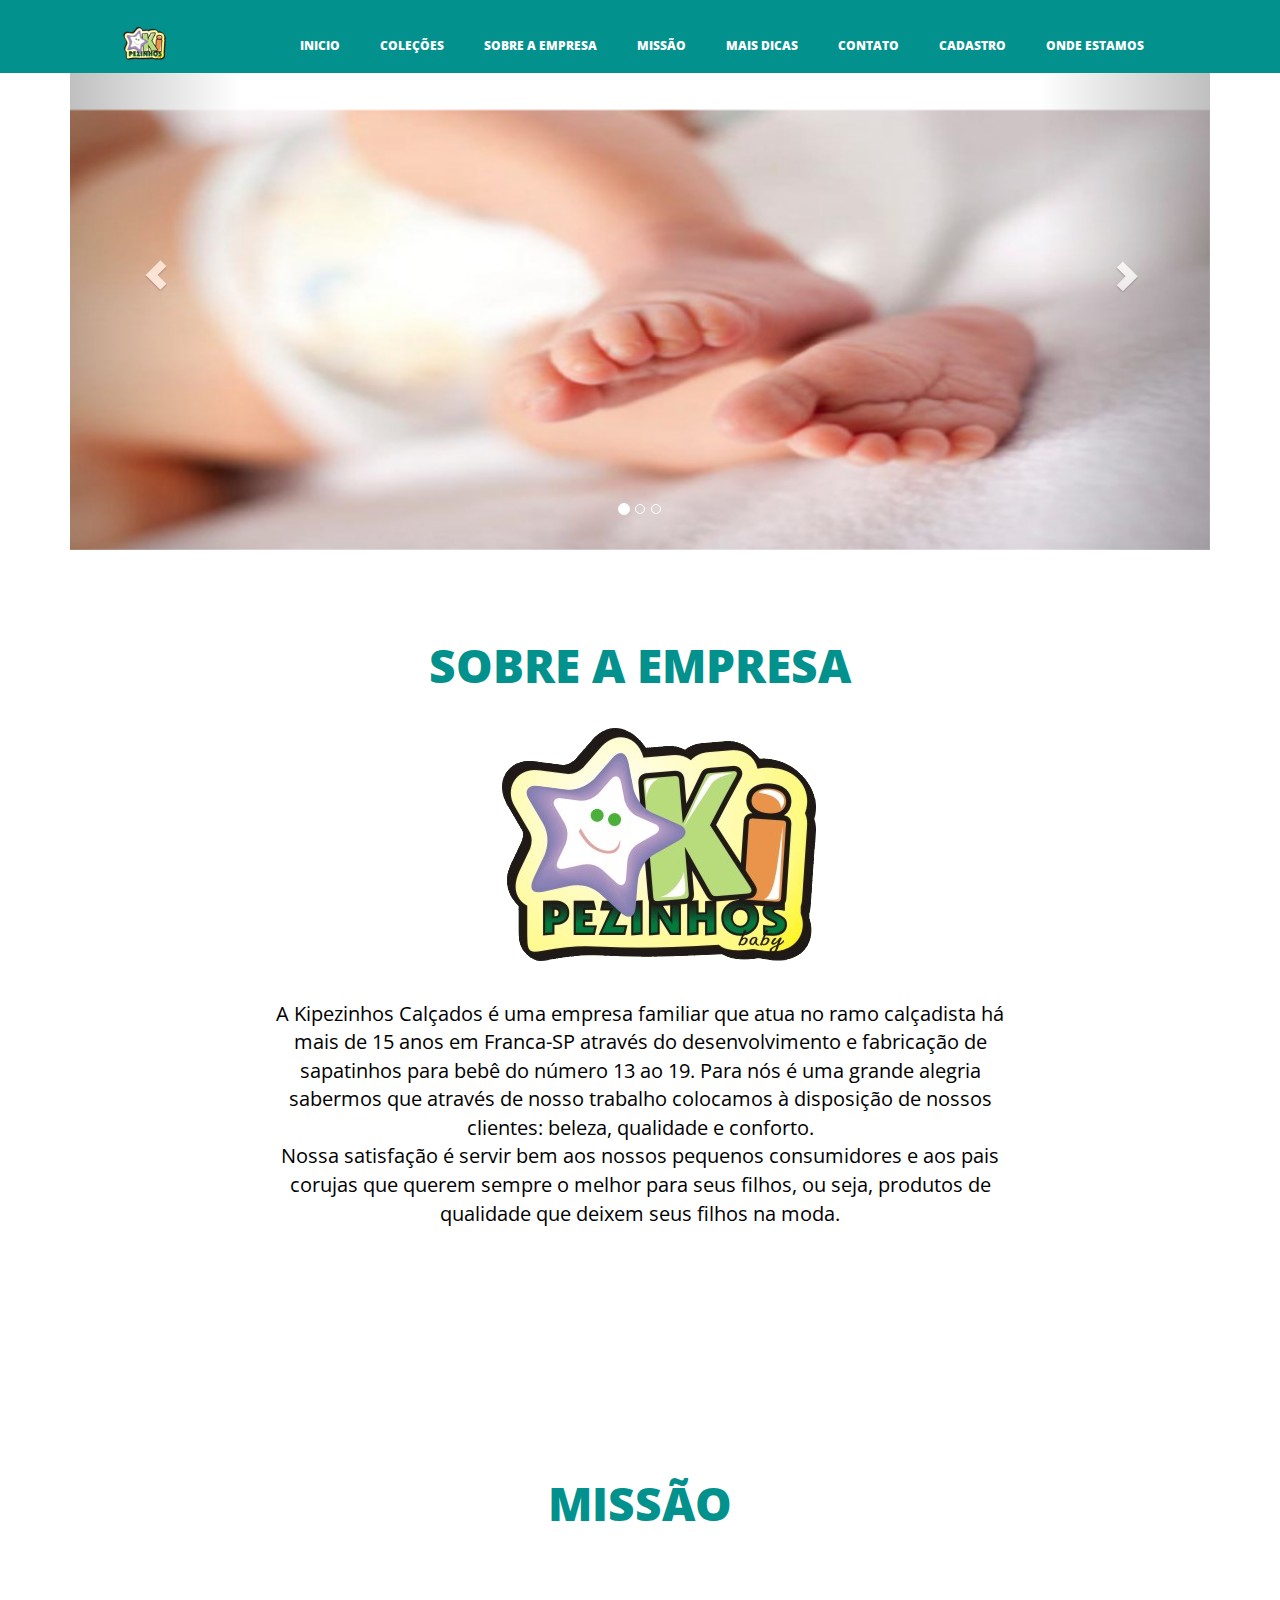
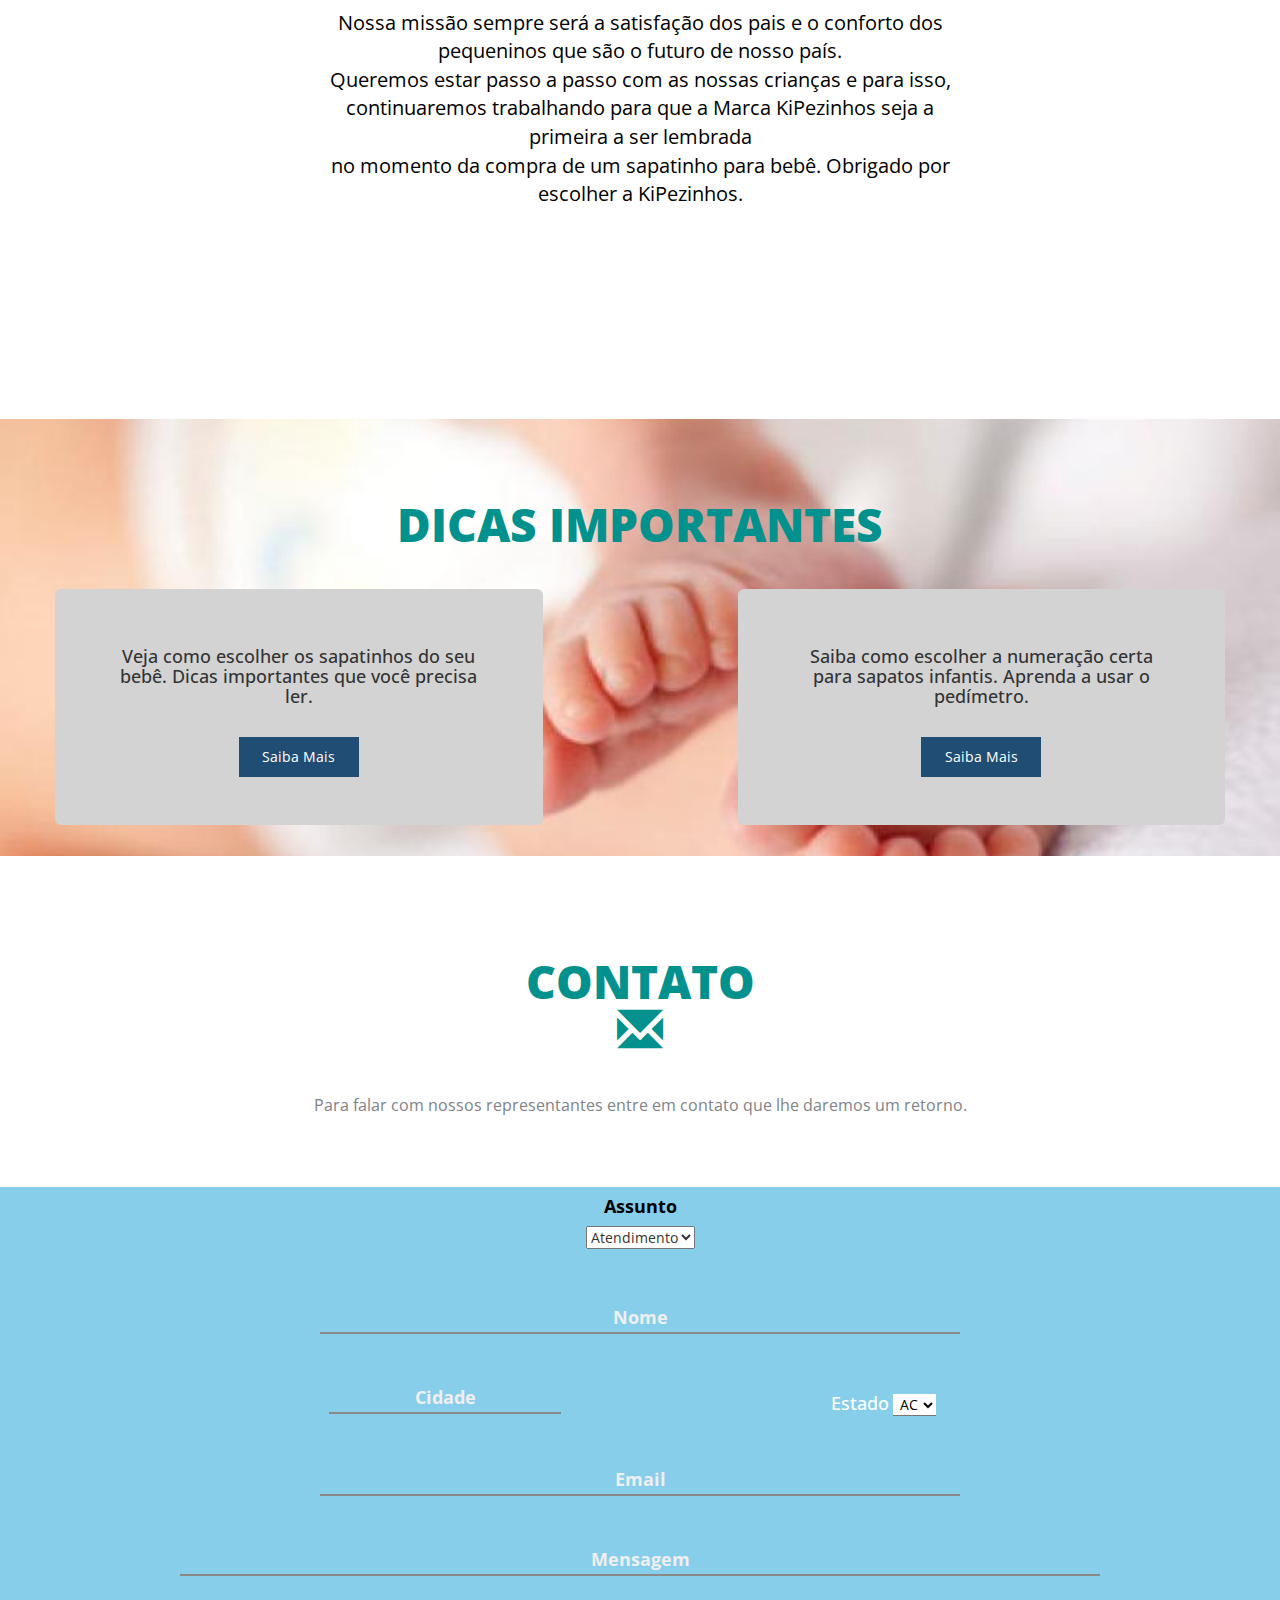
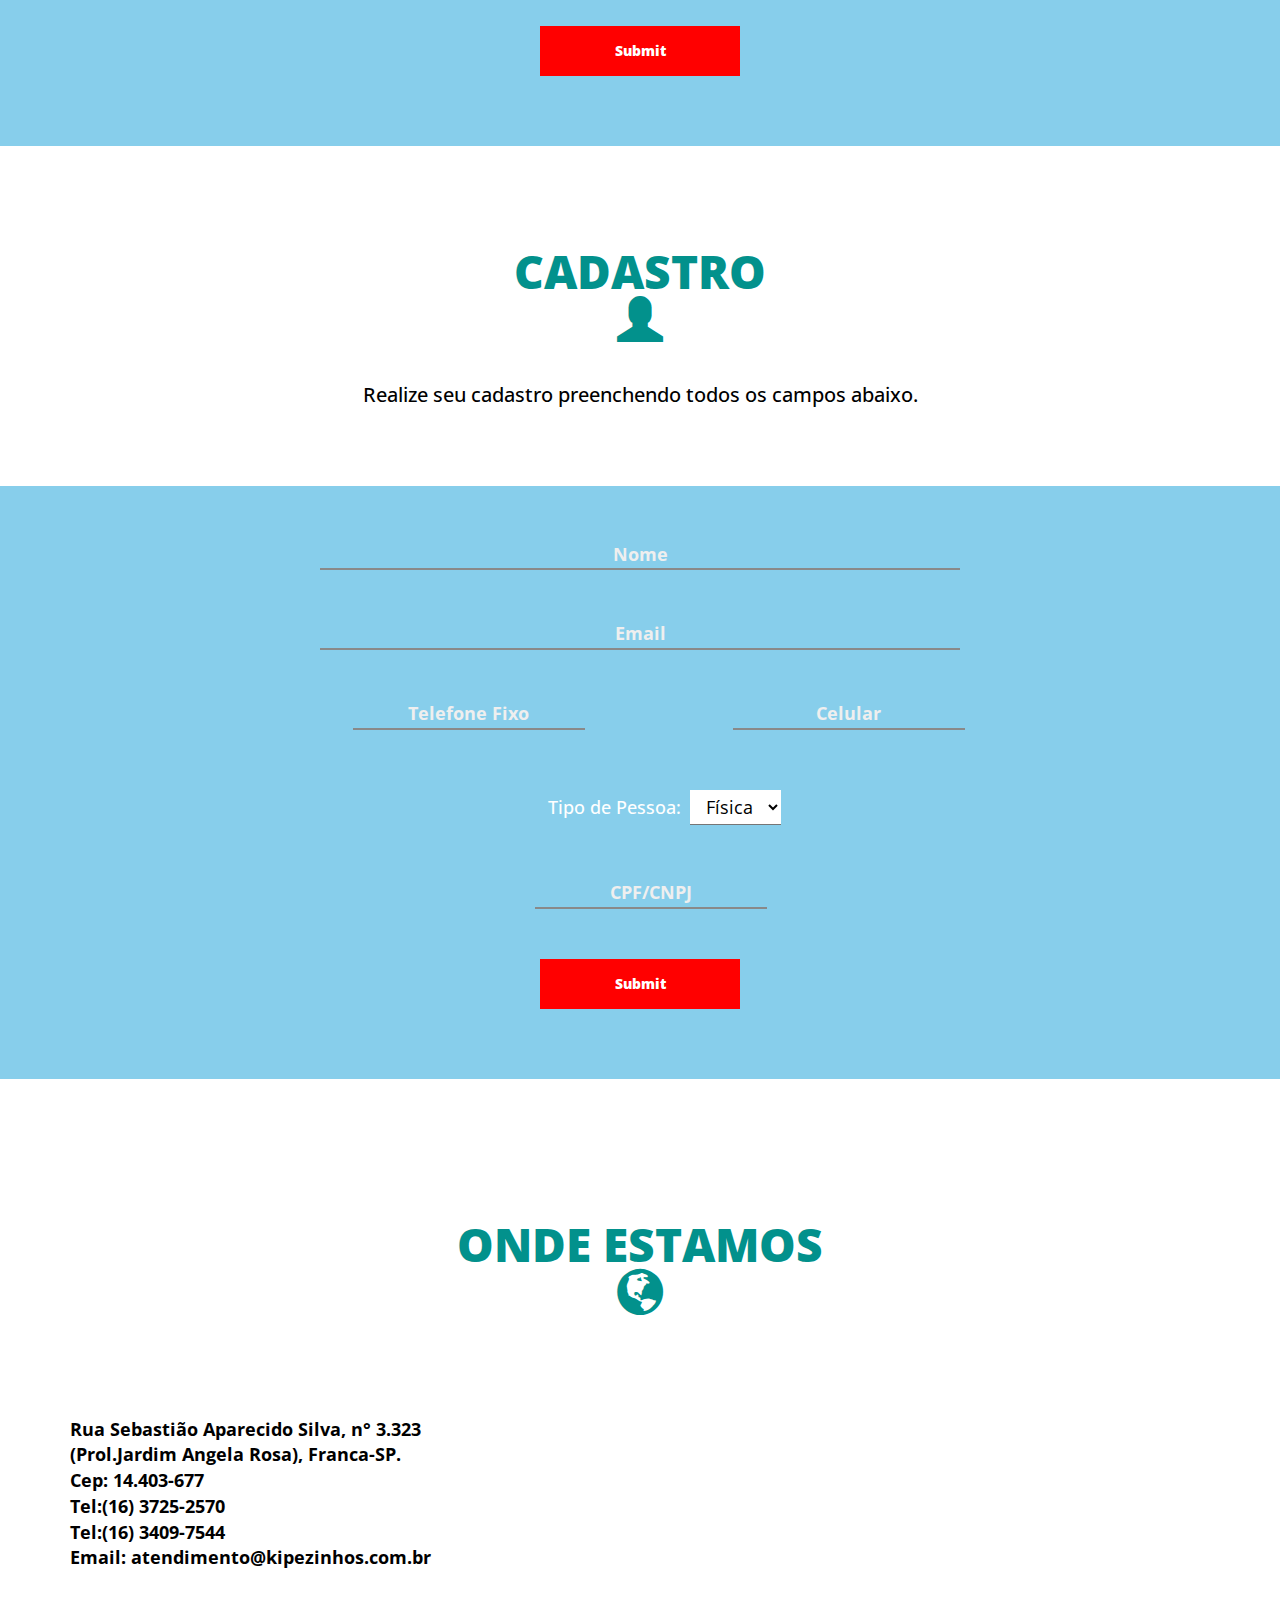
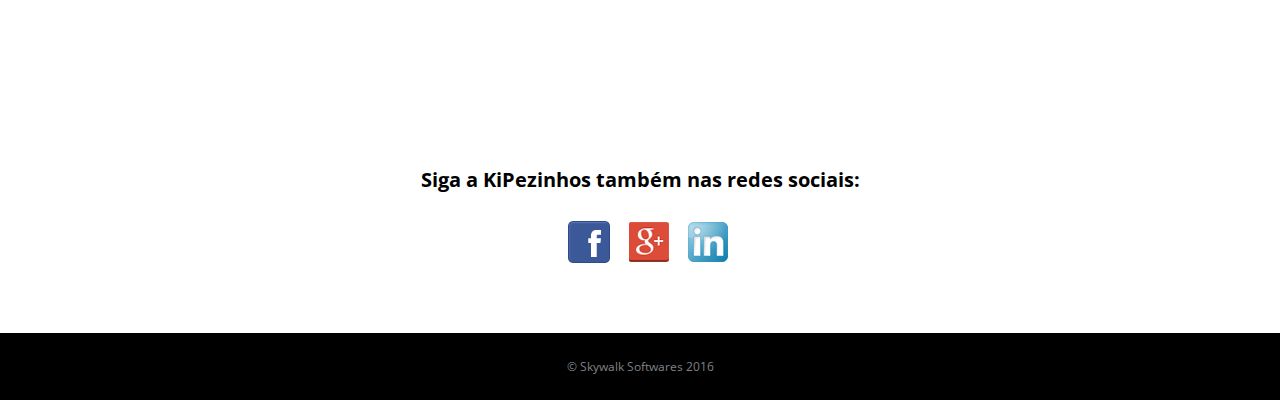
<file: Kipezinhos-master/index.html>
<!DOCTYPE html>
<html lang="pt-BR" xmlns="http://www.w3.org/1999/html">
<head>
	<meta charset="UTF-8">
	<meta name="viewport" content="width=device-width, initial-scale=1.0">
	<meta name="description" content="Página Web da KiPezinhos Calçados">
	<meta http-equiv="X-UA-Compatible" content="IE=edge">
	<meta name="author" content="Skywalk Softwares">
	<title>KiPézinhos Calçados</title>

	<link rel="stylesheet" href="css/font-awesome.min.css">
	<link rel="stylesheet" href="css/bootstrap.min.css">
	<link rel="stylesheet" href="css/style.css">
	<link rel="shortcut icon"  type="" href="icons/kipezinhos-favicon.png">
	<link href='http://fonts.googleapis.com/css?family=Open+Sans:600italic,400,800,700,300' rel='stylesheet' type='text/css'>
	<script language="JavaScript" src="js/mask_validate.js"></script>
		<!--[if lt IE 9]>
          <script src="js/html5shiv.js"></script>
          <script src="js/respond.min.js"></script>
        <![endif]-->
</head>
<body>
	<!-- ====================================================
	header section -->
	<header class="top-header">
		<div class="container">
			<div class="row header-row">
				<div class="col-md-12">
					<nav class="navbar navbar-default ">
						<a href="index.html"></a>
					  	<div class="container-fluid">
					    <!-- Brand and toggle get grouped for better mobile display -->
						    <div class="navbar-header">
						      <button type="button" class="navbar-toggle collapsed" data-toggle="collapse" data-target="#bs-example-navbar-collapse-1">
						        <span class="sr-only">Toggle navigation</span>
						        <span class="icon-bar"></span>
						        <span class="icon-bar"></span>
						        <span class="icon-bar"></span>
						      </button>
						    </div>
						    <!-- Collect the nav links, forms, and other content for toggling -->
						    <div class="collapse navbar-collapse" id="bs-example-navbar-collapse-1">
								<ul class="nav navbar-nav navbar-left" id="logo-nav">
									<li><a href="#sec1"><img id="logo" src="img/kipezinhos-logo-transparente(70x46).png"/></a></li>
								</ul>
						      <ul class="nav navbar-nav navbar-right">
								  <li><a href="#sec1">Inicio</a></li>
								  <li><a href="colecoes.html">Coleções</a></li>
								  <li><a href="#sec2">Sobre a Empresa</a></li>
								  <li><a href="#sec3">Missão</a></li>
								  <li><a href="#sec4">Mais Dicas</a></li>
								  <li><a href="#sec5">Contato</a></li>
								  <li><a href="#sec6">Cadastro</a></li>
								  <li><a href="#sec7">Onde Estamos</a></li>
								  <!--<li><a href="#sec8">Onde Comprar</a></li>-->

						      </ul>
						    </div><!-- /.navbar-collapse -->
					  	</div><!-- /.container-fluid -->
					</nav><!-- /.navbar navbar-default-->
				</div><!-- /.col-md-12 -->
			</div><!-- /.row header-row -->
		</div><!-- /.container --> 
	</header><!-- /.top-header -->

	<!-- carousel area starts here -->
	<section class="carousel" id="sec1">
		<div class="container" id="carrossel">
			<div id="myCarousel" class="carousel slide" data-ride="carousel">
				<!-- Indicators -->
				<ol class="carousel-indicators">
					<li data-target="#myCarousel" data-slide-to="0" class="active"></li>
					<li data-target="#myCarousel" data-slide-to="1"></li>
					<li data-target="#myCarousel" data-slide-to="2"></li>

				</ol>

				<!-- Wrapper for slides -->
				<div class="carousel-inner" role="listbox">
					<div class="item active">
						<img src="img/pes_bebe(460x365).jpg" alt="Pes_bebe" width="460" height="345" alt="Imagem pés de bebê">
						<div class="carousel-caption">

						</div>

					</div>

					<div class="item">
						<img src="img/bebe_1(460x365).jpg" alt="Bebe_1" width="460" height="345" alt="">

					</div>

					<div class="item">
						<img src="img/bebe_2(460x365).jpg" alt="Bebe_2" width="460" height="345" alt="">
						<div class="carousel-caption">

						</div>
					</div>
				</div>

				<!-- Left and right controls -->
				<a class="left carousel-control" href="#myCarousel" role="button" data-slide="prev">
					<span class="glyphicon glyphicon-chevron-left" aria-hidden="true"></span>
					<span class="sr-only">Previous</span>
				</a>
				<a class="right carousel-control" href="#myCarousel" role="button" data-slide="next">
					<span class="glyphicon glyphicon-chevron-right" aria-hidden="true"></span>
					<span class="sr-only">Next</span>
				</a>
			</div>
		</div>
	</section>

	<!-- about section -->
	<section class="about text-center" id="sec2">
		<div class="container">
			<div class="row">
				<div class="col-md-8 col-md-offset-2 about-heading">
					<h2>
						Sobre a Empresa
					</h2>
					<img src="img/kipezinhos-logo-transparente.png" alt="Imagem da Empresa KiPezinhos">
					
					<p>A Kipezinhos Calçados é uma empresa familiar que atua no ramo calçadista há mais de 15 anos em
						Franca-SP através do desenvolvimento e fabricação de sapatinhos para bebê do número 13 ao 19. 
						Para nós é uma grande alegria sabermos que através de nosso trabalho colocamos à disposição de nossos clientes: 
						beleza, qualidade e conforto.
                        </br>Nossa satisfação é servir bem aos nossos pequenos consumidores e aos pais corujas
						que querem sempre o melhor para seus filhos, ou seja, produtos de 
						qualidade que deixem seus filhos na moda.
					</p>
				</div>
			</div>
		</div>
	</section><!-- .about text-center-->
	<!-- end of about section #sec2 -->

    <section class="about text-center" id="sec3">
        <div class="container">
            <div class="row ">
                <div class="col-md-8 col-md-offset-2 about-heading">
                    <h2>MISSÃO</h2>
                    <p class="about-inside">Nossa missão sempre será a satisfação dos pais e o conforto dos pequeninos que são o futuro de nosso país.<br>
                        Queremos estar passo a passo com as nossas crianças e para isso,<br>
                        continuaremos trabalhando para que a Marca KiPezinhos seja a primeira a ser lembrada<br>
                        no momento da compra de um sapatinho para bebê. Obrigado por escolher a KiPezinhos.<br>
                    </p>
                </div>
            </div>
        </div>
    </section><!-- end of about section sec3-->


<!--section article starts here-->
	<section class="service text-left" id="sec4">
		<article>
			<div class="container">
				<h2>Dicas Importantes</h2>
				<div class="row" id="jumbotron">
					<div class="jumbotron col-xs-12 col-sm-5">
						<h4>Veja como escolher os sapatinhos do seu bebê. Dicas importantes que você precisa ler.</h4>
						<br>
						<a href="#container-artigo"><button class="btn-info btn-md" id="botao-sapatinho">Saiba Mais</button></a>
					</div>
					<div class="jumbotron col-xs-12 col-sm-5 col-sm-offset-2">
						<h4>Saiba como escolher a numeração certa para sapatos infantis. Aprenda a usar o pedímetro.</h4>
						<br>
						<a href="#container-artigo"><button class="btn-info btn-md" id="botao-numeracao">Saiba Mais</button></a>
					</div>
				</div>
			</div>
			<div class="container" id="container-artigo">
				<div class="row col-xs-12">
					<article class="col-xs-12 col-sm-12 col-md-6">
						<iframe scrolling="no" class="embed-responsive-item embed-responsive-16by9" id="frame-sap"
								src="artigo-sapatinho.html#art-sapatinhos">
						</iframe>
					</article>
					<article class="col-xs-12 col-sm-12 col-md-5 col-md-offset-1">
						<iframe scrolling="no" class="embed-responsive-item embed-responsive-16by9text-center" id="frame-num"
								src="artigo-numeracao.html#art-numeracao">
						</iframe>
					</article>
				</div>

			</div>
		</article>
	</section>

    <!-- article section ends -->


	<section class="contact text-center" id="sec5">
		<div class="container">
			<div class="row">
				<article class="contact-heading">
					<h2>CONTATO<br><span class="glyphicon glyphicon-envelope"></span>   </h2>
					
					<p>Para falar com nossos representantes entre em contato que lhe daremos um retorno.</p>
				</article>
			</div>
		</div>
	</section>

	<section class="contact-form">
		<div class="container">
			<div class="row">
				<div class="form">
						<form action="contact.php" method="post">
							<div class="sbtn col-md-12 text-center">
								
								<div class="sbtn col-md-12 text-center-left">
									<h4 class="assunto">Assunto</h4>
								</div>
								
								<select>
								  <option value="atendimento">Atendimento</option>
								  <option value="comercial">Comercial</option>
								  <option value="Financeiro">Financeiro</option>
								  <option value="sac">SAC</option>
								</select>
							</div>
							
							<div class="sbtn col-md-12 text-center">
								<input class="name form-input" type="text" placeholder="Nome">
							</div>
							<div class="sbtn col-md-6 col-md-offset-1 text-center">
								<input class="cidade form-input" type="text" placeholder="Cidade">	
							</div>
							<div class="sbtn col-md-3  text-center">
									<h4 class="estado">Estado</h4>
								<select class="estado">
									<option value="Acre">AC</option>
									<option value="Alagoas">AL</option>
									<option value="Amapá">AP</option>
									<option value="Amazonas">AM</option>
									<option value="Bahia">BA</option>
									<option value="Ceará">CE</option>
									<option value="Distrito Federal">DF</option>
									<option value="Espírito Santo">ES</option>
									<option value="Goiás">GO</option>
									<option value="Maranhão">MA</option>
									<option value="Mato Grosso">MT</option>
									<option value="Mato Grosso do Sul">MS</option>
									<option value="Minas Gerais">MG</option>
									<option value="Pará">PA</option>
									<option value="Paraíba">PB</option>
									<option value="Paraná">PR</option>
									<option value="Pernambuco">PE</option>
									<option value="Piauí">PI</option>
									<option value="Rio de Janeiro">RJ</option>
									<option value="Rio Grande do Norte">RN</option>
									<option value="Rio Grande do Sul">RS</option>
									<option value="Rondônia">RO</option>
									<option value="Roraima">RR</option>
									<option value="Santa Catarina">SC</option>
									<option value="São Paulo">SP</option>
									<option value="Sergipe">SE</option>
									<option value="Tocantins">TO</option>

								</select>
								<!--<input class="estado form-input" type="text" placeholder="Estado"-->

							</div>
							<div class="sbtn col-md-12 text-center">
								<input class="email form-input" type="email" placeholder="Email"
									   input pattern="[a-z0-9._%+-]+@[a-z0-9.-]+\.[a-z]{2,3}$" required value=""
								>
							</div>
							<div class="sbtn col-md-12 text-center">
								<input class="message form-input" type="text" placeholder="Mensagem">
							</div>
							<div class="sbtn col-md-12 text-center">
								<input  class="submit-btn" type="Submit">
							</div>
						</form>
				</div>
			</div>
		</div>
	</section>
	<!-- end of contact section -->


	<!--register section starts here-->

	<section class="register text-center" id="sec6">
		<div class="container">
			<div class="row">
				<div class="col-sm-12 col-md-12 col-xs-12">
					<header class="panel-title">
						<h2>CADASTRO<br><span class="glyphicon glyphicon-user" aria-hidden="true"></span></h2>
						<h3>Realize seu cadastro preenchendo todos os campos abaixo.</h3>
					</header>
				</div>
			</div>
		</div>
	</section>

	<section class="contact-form">
		<div class="container">
			<div class="row">
				<div class="form">
					<form action="register.php" method="post">

						<div class="sbtn col-md-12 text-center">
							<input class="name form-input" type="text" placeholder="Nome">
						</div>
						<div class="sbtn col-md-12  text-center">
							<input class="email form-input" type="email" placeholder="Email"
								   input pattern="[a-z0-9._%+-]+@[a-z0-9.-]+\.[a-z]{2,3}$" required value=""
							>
						</div>

						<div class="row col-xs-10 col-sm-12 col-md-12 col-lg-12 col-lg-pull-1">
							<div class="sbtn col-xs-5 col-xs-offset-1 col-sm-5 col-sm-offset-1 col-md-3 col-lg-2 col-lg-offset-4 text-center">
								<input class="fixo form-input" type="tel" id="txtFixo" placeholder="Telefone Fixo">
							</div>
							<div class="sbtn col-xs-5 col-xs-offset-1 col-sm-5  col-md-3 col-lg-2 col-lg-offset-2 text-center">
								<input class="celular form-input" type="tel" id="txtCelular" placeholder="Celular">
							</div>
							<div class="row col-xs-12 col-sm-12 col-md-12 col-lg-12">
								<div class="sbtn col-xs-6  col-sm-5 col-sm-pull-1 col-md-12 col-md-pull-2 col-lg-12 col-md-offset-3 col-lg-offset-8 text-center">
									<div class="sbtn pessoa col-md-3 text-center">
										<h4 class="pessoa">Tipo de Pessoa:</h4>
										<select class="pessoa">
											<option value="fisica">Física</option>
											<option value="juridica">Jurídica</option>
										</select>
									</div>
								</div>
								<div class="sbtn col-xs-4 col-xs-offset-1 col-sm-5  col-md-3 col-md-offset-5 col-lg-5 col-lg-offset-5  text-center">
									<input class="cpf form-input" id="txtCpf" type="text" input pattern="[0-9]"	 placeholder="CPF/CNPJ">
								</div>
							</div>
						</div>

						<div class="sbtn col-md-12 text-center">
							<input  class="submit-btn" id="btnCadastrar" type="Submit">
						</div>
					</form>
				</div>
			</div>
		</div>
	</section>
	<!-- end of contact section -->
	<!-- end of register section-->


	<!-- footer starts here -->
	
	<footer class="footer text-left" id="endereco">
		<section class="contact text-center" id="sec7">
			<div class="container">
				<div class="row">
					<article class="contact-heading">
						<h2>ONDE ESTAMOS<br><span class="glyphicon glyphicon-globe" aria-hidden="true"></span></h2>
					</article>
				</div>
			</div>
		</section><!-- end of contact section -->

		<div class="container">
			<div class="row">
				<div class="col-md-6">
					<p>
						<h4>
							<address>
								Rua Sebastião Aparecido Silva, n° 3.323
								</br>(Prol.Jardim Angela Rosa), Franca-SP.
								</br>Cep: 14.403-677
								</br>Tel:(16) 3725-2570
								</br>Tel:(16) 3409-7544
								</br>Email: atendimento@kipezinhos.com.br
							</address>
						</h4>
					</p>
				</div>
				<div class="col-md-6">
					<div class="embed-responsive embed-responsive-16by9">
						<div class="pull-right">
							<iframe  class="embed-responsive-item" src="https://www.google.com/maps/embed?pb=!1m18!1m12!1m3!1d3735.984630164255!2d-47.3770429854858!
							3d-20.54780976312233!2m3!1f0!2f0!3f0!3m2!1i1024!2i768!4f13.1!3m3!1m2!1s0x94b0a8adc18a3b67%3A0x8bf43524326bfe96!2s
							R.+Sebasti%C3%A3o+Aparecido+da+Silva%2C+3323+-
							+Prolongamento+Jardim+Angela+Rosa%2C+Franca+-+SP%2C+14403-677!5e0!3m2!1spt-BR!2sbr!4v1464111939649"
									width="600" height="450" frameborder="0" style="border:0" allowfullscreen>
							</iframe>
						</div>
					</div>
				</div>
			</div>
		</div>		
	</footer>

	<footer class="footer redes-sociais">
		<div class="container">
			<h4>Siga a KiPezinhos também nas redes sociais:</h4>
			<a href="https://www.facebook.com/kipezinhos.franca" target="_blank"><img src="icons/facebook_40x40.png" alt=""></a>
			<a href="https://plus.google.com/104558567235708299294/about" target="_blank"><img src="icons/googleplus40x40.png" alt=""></a>
			<a href="https://www.linkedin.com/in/ki-pezinhos-cal%C3%A7ados-18b9bb39?authType=name&authToken=zLJa" target="_blank"><img src="icons/social-icon-linkedin.png" alt=""></a>
		</div>
	</footer>

	<footer class="footer text-center">
		<p>&copy; Skywalk Softwares 2016</p>
	</footer>

	<!--footer ends here-->

	<!-- script tags
	============================================================= -->
	<script src="js/jquery-2.1.1.js"></script>
	<script src="js/smoothscroll.js"></script>
	<script src="js/bootstrap.min.js"></script>
	<script src="js/custom.js"></script>
	<script src="js/artigo.js"></script>
	<script src="js/jquery.maskedinput.min.js" type="text/javascript"></script>
	<script src="js/mask_validate.js" type="text/javascript"></script>
</body>
</html>
</file>
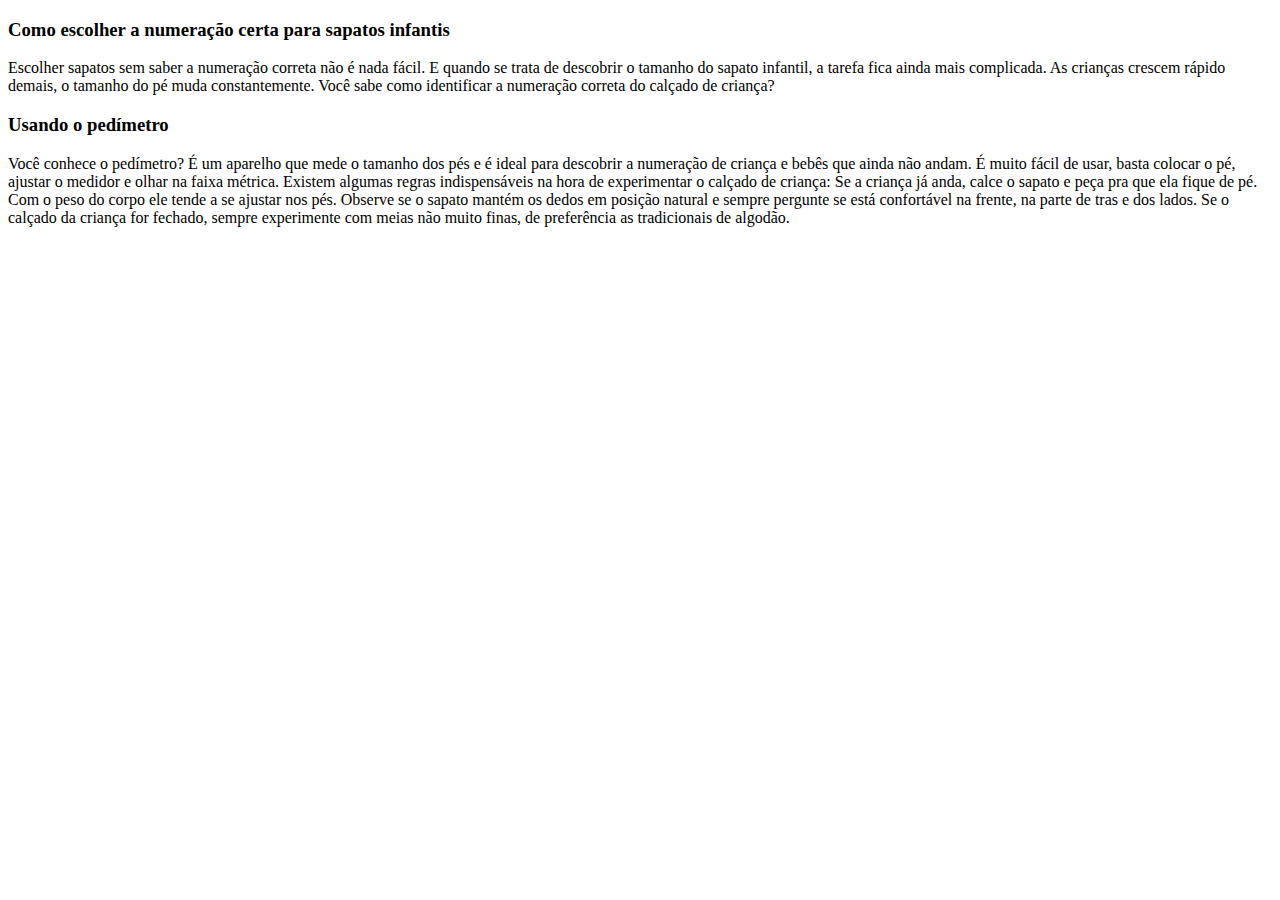
<file: Kipezinhos-master/artigo-numeracao.html>
<!DOCTYPE html>
<html lang="en">
<head>
    <meta charset="UTF-8">
    <meta name="viewport" content="width=device-width, initial-scale=1.0">
    <meta name="description" content="Como escolher a numeracao certa">
    <meta http-equiv="X-UA-Compatible" content="IE=edge">
    <meta name="author" content="Skywalk Softwares">
    <title>Title</title>
</head>
<body>
    <section class="text-justify text-center" id="sec2">
        <div class="container">
            <article class="intervalo" id="art-numeracao">
                <h3>
                    Como escolher a numeração certa para sapatos infantis
                </h3>
                <p>
                    Escolher sapatos sem saber a numeração correta não é nada fácil.
                    E quando se trata de descobrir o tamanho do sapato infantil, a tarefa fica ainda mais complicada.
                    As crianças crescem rápido demais, o tamanho do pé muda constantemente.
                    Você sabe como identificar a numeração correta do calçado de criança?
                </p>
                <h3>Usando o pedímetro</h3>
                <p>
                    Você conhece o pedímetro? É um aparelho que mede o tamanho dos pés e é ideal para descobrir a numeração de criança e bebês que ainda não andam. É muito fácil de usar, basta colocar o pé, ajustar o medidor e olhar na faixa métrica.

                    Existem algumas regras indispensáveis na hora de experimentar o calçado de criança:

                    Se a criança já anda, calce o sapato e peça pra que ela fique de pé.
                    Com o peso do corpo ele tende a se ajustar nos pés. Observe se o sapato mantém os dedos em posição natural
                    e sempre pergunte se está confortável na frente, na parte de tras e dos lados. Se o calçado da criança for fechado,
                    sempre experimente com meias não muito finas, de preferência as tradicionais de algodão.
                </p>
            </article>
        </div>
    </section>
</body>
</html>
</file>
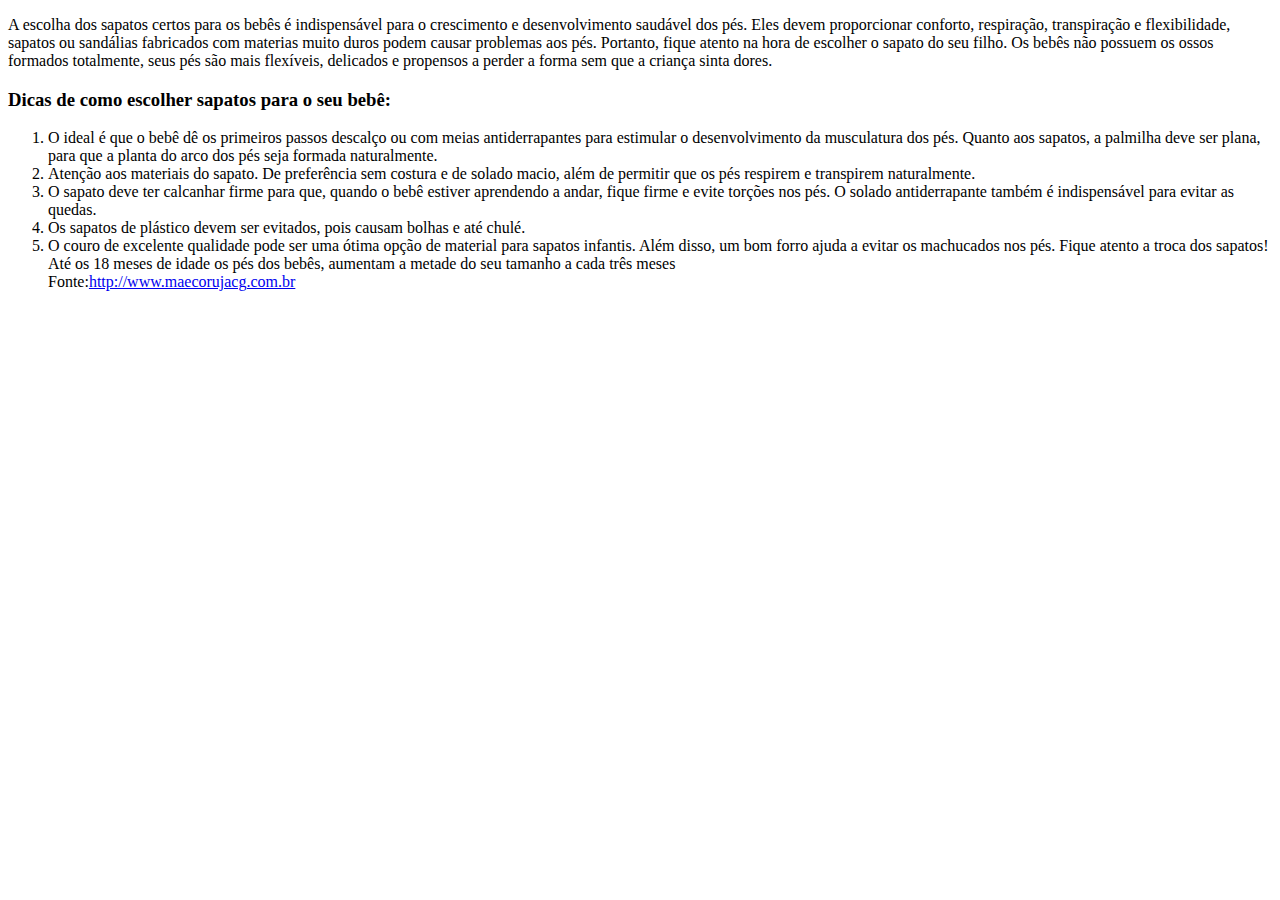
<file: Kipezinhos-master/artigo-sapatinho.html>
<!DOCTYPE html>
<html lang="pt-BR">
    <head>
        <meta charset="UTF-8">
        <meta name="viewport" content="width=device-width, initial-scale=1.0">
        <meta name="description" content="Como escolher os sapatinhos">
        <meta http-equiv="X-UA-Compatible" content="IE=edge">
        <meta name="author" content="Skywalk Softwares">
        <link rel="icon" href="icons/favicon-16x16">

    </head>
    <body>
    <section class="text-justify" id="sec1">
        <div class="container">
            <article class="intervalo" id="art-sapatinhos">
                <p>A escolha dos sapatos certos para os bebês é indispensável para o crescimento e desenvolvimento saudável dos pés.
                    Eles devem proporcionar conforto, respiração, transpiração e flexibilidade,
                    sapatos ou sandálias fabricados com materias muito duros podem causar problemas aos pés.
                    Portanto, fique atento na hora de escolher o sapato do seu filho. Os bebês não possuem os ossos formados totalmente,
                    seus pés são mais flexíveis, delicados e propensos a perder a forma sem que a criança sinta dores.
                </p>
                <h3>
                    Dicas de como escolher sapatos para o seu bebê:
                </h3>
                    <ol>
                        <li>O ideal é que o bebê dê os primeiros passos descalço ou com meias antiderrapantes para estimular o
                            desenvolvimento da musculatura dos pés. Quanto aos sapatos, a palmilha deve ser plana,
                            para que a planta do arco dos pés seja formada naturalmente.
                        </li>
                        <li>
                            Atenção aos materiais do sapato.
                            De preferência sem costura e de solado macio, além de permitir
                            que os pés respirem e transpirem naturalmente.
                        </li>
                        <li>
                            O sapato deve ter calcanhar firme para que, quando o bebê estiver aprendendo a andar,
                            fique firme e evite torções nos pés. O solado antiderrapante também é indispensável para evitar as quedas.
                        </li>
                        <li>
                            Os sapatos de plástico devem ser evitados, pois causam bolhas e até chulé.
                        </li>
                        <li>
                            O couro de excelente qualidade pode ser uma ótima opção de material para sapatos infantis.
                            Além disso, um bom forro ajuda a evitar os machucados nos pés. Fique atento a troca dos sapatos!
                            Até os 18 meses de idade os pés dos bebês, aumentam a metade do seu tamanho a cada três meses
                            <br>
                            Fonte:<a href="http://www.maecorujacg.com.br" target="_blank">http://www.maecorujacg.com.br</a>
                        </li>
                    </ol>
            </article>
        </div>
    </section>

    </body>
</html>
</file>
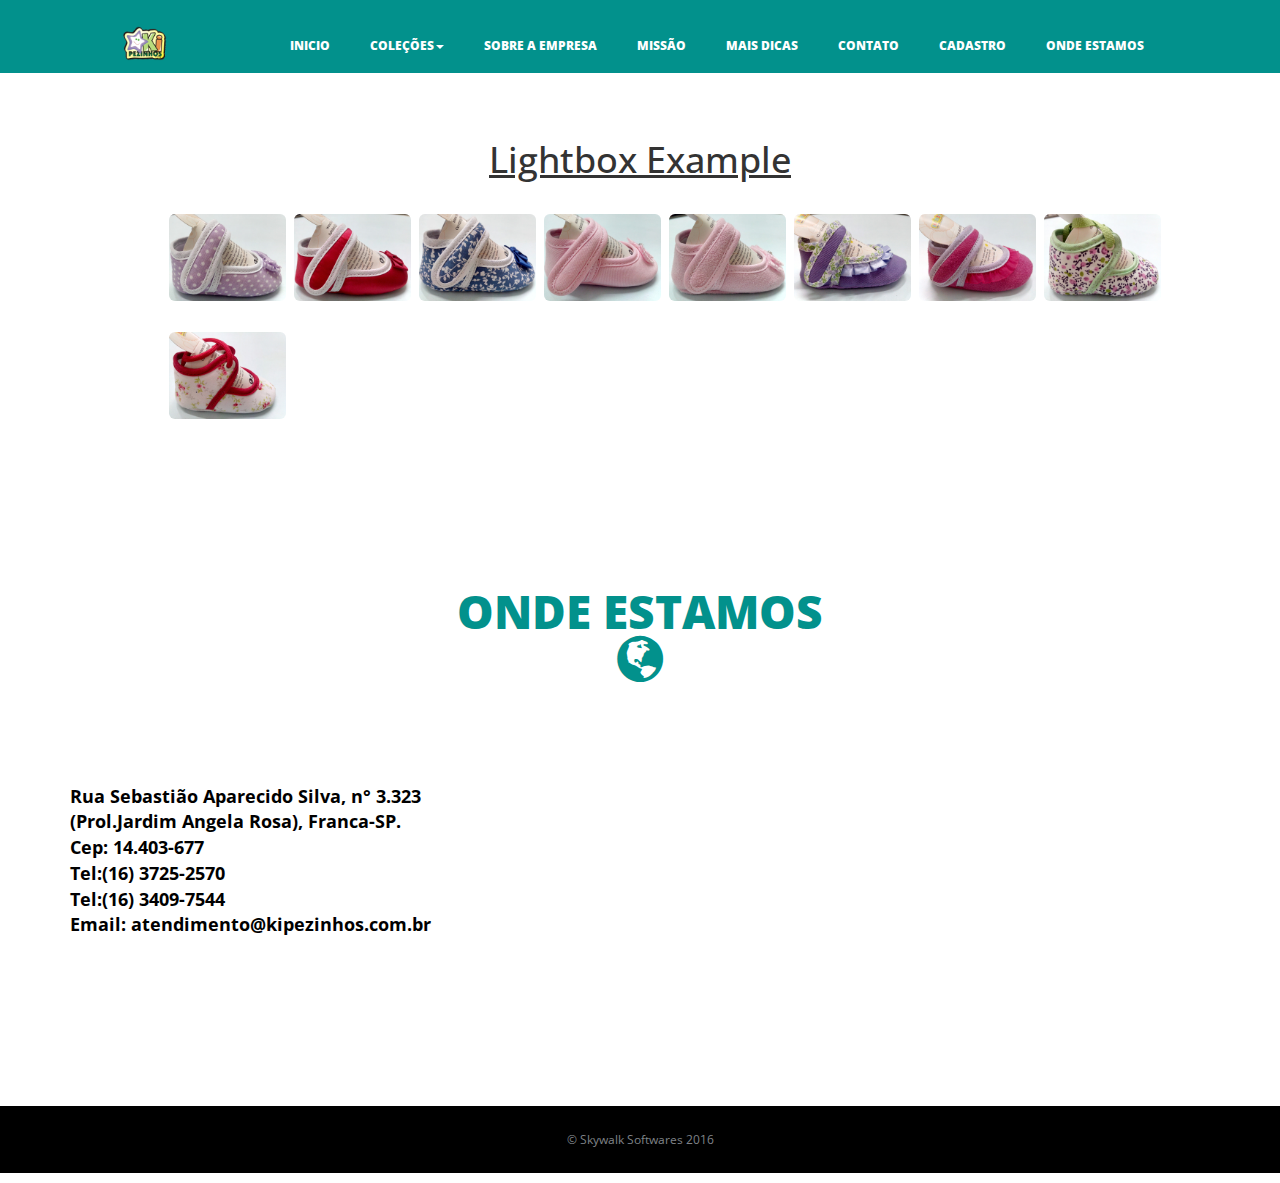
<file: Kipezinhos-master/colecoes.html>
<!DOCTYPE html>
<html lang="pt-BR">
	<head>
		<meta charset="UTF-8">
		<meta name="viewport" content="width=device-width, initial-scale=1.0">
		<meta name="description" content="Página Web da KiPezinhos Calçados">
		<meta http-equiv="X-UA-Compatible" content="IE=edge">
		<meta name="author" content="Skywalk Softwares">

		<title>Ki Pézinhos Calçados</title>

		<link rel="stylesheet" href="css/font-awesome.min.css">
		<link rel="stylesheet" href="css/bootstrap.min.css">
		<link rel="stylesheet" href="css/style.css">
		<link rel="stylesheet" href="css/lightbox.css">
		<link href='http://fonts.googleapis.com/css?family=Open+Sans:600italic,400,800,700,300' rel='stylesheet' type='text/css'>
		<!--[if lt IE 9]>
	          <script src="js/html5shiv.js"></script>
	          <script src="js/respond.min.js"></script>
	        <![endif]-->
	</head>
	<body>
		<header id="header" class="top-header">
			<div class="container">
				<div class="row header-row">
					<div class="col-md-12">
						<nav class="navbar navbar-default ">
							<a href="index.html"></a>
						  	<div class="container-fluid">
						    <!-- Brand and toggle get grouped for better mobile display -->
							    <div class="navbar-header">
							      <button type="button" class="navbar-toggle collapsed" data-toggle="collapse" data-target="#bs-example-navbar-collapse-1">
							        <span class="sr-only">Toggle navigation</span>
							        <span class="icon-bar"></span>
							        <span class="icon-bar"></span>
							        <span class="icon-bar"></span>
							      </button>
							    </div>
							    <!-- Collect the nav links, forms, and other content for toggling -->
							    <div class="collapse navbar-collapse" id="bs-example-navbar-collapse-1">
									<ul class="nav navbar-nav navbar-left" id="logo-nav">
										<li><a href="index.html#sec1"><img src="img/kipezinhos-logo-transparente(70x46).png"/></a></li>
									</ul>
							      <ul class="nav navbar-nav navbar-right">
							        <li><a href="index.html">Inicio</a></li>
							        
									<li class="dropdown">
									  <a href="#" class="dropdown-toggle" data-toggle="dropdown" role="button" aria-haspopup="true" aria-expanded="false">Coleções<span class="caret"></span></a>
									  <ul class="dropdown-menu">
										<li class="dropdown-header">Modelos Masculinos</li>
											<li><a href="#">Tênis</a></li>
											<li><a href="#">Botininhas</a></li>
										  	<li><a href="#">Sandálias</a></li>
										<li role="separator" class="divider"></li>
										<li class="dropdown-header">Modelos Femininos</li>
										  	<li><a href="#">Botininhas</a></li>
										  	<li><a href="#">Botinhas</a></li>
										  	<li><a href="#">Sapatilhas</a></li>
										  	<li><a href="#">Sandálias</a></li>
										  	<li><a href="#">Tênis</a></li>
										<li role="separator" class="divider"></li>
										<li class="dropdown-header">Modelos Unissex</li>
										  	<li><a href="#">Dockside</a></li>
									  </ul>
									</li>
										<li><a href="index.html#sec2">Sobre a Empresa</a></li>
										<li><a href="index.html#sec3">Missão</a></li>
									  	<li><a href="index.html#sec4">Mais Dicas</a></li>
										<li><a href="index.html#sec5">Contato</a></li>
										<li><a href="index.html#sec6">Cadastro</a></li>
									  	<li><a href="index.html#sec7">Onde Estamos</a></li>
										<!--<li><a href="#sec6">Onde Comprar</a></li>-->

							      </ul>
							    </div><!-- /.navbar-collapse -->
						  	</div><!-- /.container-fluid -->
						</nav><!-- /.navbar navbar-default-->
					</div><!-- /.col-md-12 -->
				</div><!-- /.row header-row -->
			</div><!-- /.container --> 
		</header><!-- /header -->

		<!-- bootstrap carousel -->
		<div class="container" id="colecoes">
			<h1>Lightbox Example</h1>
			<div class="gallery">
				<div class="row col-xs-offset-1">
					<div class="thumbnail col-xs-4 col-sm-3 col-md-5">
						<a href="colecoes/coleção2/001.jpg"  data-title="Sapatinho 1" data-toggle="My first Thumb" data-lightbox="Exemplo">
							<img src="colecoes/coleção2/001.jpg" class="img-rounded">
						</a>
					</div>
					<div class="thumbnail col-xs-4 col-sm-3 col-md-5">
						<a href="colecoes/coleção2/002.jpg" data-title="Sapatinho 2" data-toggle="My first Thumb" data-lightbox="Exemplo">
							<img src="colecoes/coleção2/002.jpg" class="img-rounded">
						</a>
					</div>
					<div class="thumbnail col-xs-4 col-sm-3 col-md-5">
						<a href="colecoes/coleção2/003.jpg" data-title="Sapatinho 3" data-toggle="My first Thumb" data-lightbox="Exemplo">
							<img src="colecoes/coleção2/003.jpg" class="img-rounded">
						</a>
					</div>
					<div class="thumbnail col-xs-4 col-sm-3 col-md-5">
						<a href="colecoes/coleção2/004.jpg" data-title="Sapatinho 4" data-toggle="My first Thumb" data-lightbox="Exemplo">
							<img src="colecoes/coleção2/004.jpg" class="img-rounded">
						</a>
					</div>
					<div class="thumbnail col-xs-4 col-sm-3 col-md-5">
						<a href="colecoes/coleção2/005.jpg" data-title="Sapatinho 5" data-toggle="My first Thumb" data-lightbox="Exemplo">
							<img src="colecoes/coleção2/005.jpg" class="img-rounded">
						</a>
					</div>
					<div class="thumbnail col-xs-4 col-sm-3 col-md-5">
						<a href="colecoes/coleção2/006.jpg" data-title="Sapatinho 6" data-toggle="My first Thumb" data-lightbox="Exemplo">
							<img src="colecoes/coleção2/006.jpg" class="img-rounded">
						</a>
					</div>
					<div class="thumbnail col-xs-4 col-sm-3 col-md-5">
						<a href="colecoes/coleção2/007.jpg" data-title="Sapatinho 7" data-toggle="My first Thumb" data-lightbox="Exemplo">
							<img src="colecoes/coleção2/007.jpg" class="img-rounded">
						</a>
					</div>
					<div class="thumbnail col-xs-4 col-sm-3 col-md-5">
						<a href="colecoes/coleção2/008.jpg" data-title="Sapatinho 8" data-toggle="My first Thumb" data-lightbox="Exemplo">
							<img src="colecoes/coleção2/008.jpg" class="img-rounded">
						</a>
					</div>
					<div class="thumbnail col-xs-4 col-sm-3 col-md-5">
						<a href="colecoes/coleção2/009.jpg" data-title="Sapatinho 9" data-toggle="My first Thumb" data-lightbox="Exemplo">
							<img src="colecoes/coleção2/009.jpg" class="img-rounded">
						</a>
					</div>
				</div>
			</div>
		</div>

		<footer class="footer text-left" id="endereco">
			<section class="contact text-center" id="sec7">
				<div class="container">
					<div class="row">
						<article class="contact-heading">
							<h2>ONDE ESTAMOS<br><span class="glyphicon glyphicon-globe" aria-hidden="true"></span></h2>
						</article>
					</div>
				</div>
			</section><!-- end of contact section -->

			<div class="container">
				<div class="row">
					<div class="col-md-6">
						<p>
						<h4>
							<address>
								Rua Sebastião Aparecido Silva, n° 3.323
								</br>(Prol.Jardim Angela Rosa), Franca-SP.
								</br>Cep: 14.403-677
								</br>Tel:(16) 3725-2570
								</br>Tel:(16) 3409-7544
								</br>Email: atendimento@kipezinhos.com.br
							</address>
						</h4>
						</p>
					</div>
					<div class="col-md-6">
						<div class="embed-responsive embed-responsive-16by9">
							<div class="pull-right">
								<iframe  class="embed-responsive-item" src="https://www.google.com/maps/embed?pb=!1m18!1m12!1m3!1d3735.984630164255!2d-47.3770429854858!
							3d-20.54780976312233!2m3!1f0!2f0!3f0!3m2!1i1024!2i768!4f13.1!3m3!1m2!1s0x94b0a8adc18a3b67%3A0x8bf43524326bfe96!2s
							R.+Sebasti%C3%A3o+Aparecido+da+Silva%2C+3323+-
							+Prolongamento+Jardim+Angela+Rosa%2C+Franca+-+SP%2C+14403-677!5e0!3m2!1spt-BR!2sbr!4v1464111939649"
										 width="600" height="450" frameborder="0" style="border:0" allowfullscreen>
								</iframe>
							</div>
						</div>
					</div>
				</div>
			</div>
		</footer>

		<footer class="footer text-center">
			<p>&copy; Skywalk Softwares 2016</p>
		</footer>

		<!-- script tags
        ============================================================= -->
		<script src="js/jquery-2.1.1.js"></script>
		<script src="js/lightbox.min.js"></script>
		<script src="js/custom.js"></script>
		<script src="js/bootstrap.min.js"></script>
	</body>
</html>
</file>
<file: Kipezinhos-master/css/style.css>
/*****
*
*
* Author Name : Mostafizur Rahman
* Author URI : http://mostafiz.me
* Description : This is a responsive HTML5 and Bootstrap portolio template developed my Mostafizur Rahman
* Template URI : http://mostafiz.me/demo/folio/
* Version : 1.1
*
*
*****/

body{
	margin: 0;
	padding: 0;
	font-family: 'Open Sans', sans-serif;

}
a:hover, a:visited, a{
	text-decoration: none;
}
/*header area*/
.top-header{
	background: #02918C;
	position: fixed;
	width: 100%;
	z-index: 333;
}
.header-row{
	margin: 0;
	padding: 0;
}

#colecoes{
	padding-top: 100px;
}


.top-header img.logo{
	float: left;
	margin-top: 8px;
	margin-bottom: 30px;
	transition:all 0.7s ease 0s;
	-webkit-transition:all 0.7s ease 0s;
	-moz-transition:all 0.7s ease 0s;
	-o-transition:all 0.7s ease 0s;
	-ms-transition:all 0.7s ease 0s;
}
.navbar-default {
  background-color: transparent;
  border-color: transparent;
  margin-bottom: 0;
  margin-top: 23px;
  transition:all 0.7s ease 0s;
	-webkit-transition:all 0.7s ease 0s;
	-moz-transition:all 0.7s ease 0s;
	-o-transition:all 0.7s ease 0s;
	-ms-transition:all 0.7s ease 0s;
}
.navbar-toggle span{
	color: #fff;
}

#logo-nav>li>a{
	border-radius: 2px;
	padding: 2px 1px;
}

.navbar-left img{
	margin-top: 0px;
	width: 50px;
	height: 35px;
	border: none;

}
ul.nav{
	margin: 0;
	padding: 0;
}

.navbar-default .navbar-nav>li>a {
 	font-size: 12px;
	color: #fff;
	text-transform: uppercase;
	font-weight: 800;
	transition: all .7s ease 0s;
	-webkit-transition: all .7s ease 0s;
	-moz-transition: all .7s ease 0s;
	-o-transition: all .7s ease 0s;
	-ms-transition: all .7s ease 0s;
	padding: 12px 20px;
	border-radius: 5px;
}
.navbar-default .navbar-nav>li>a:hover{
	color: blue;
	background-color: #fff;
}
.navbar-default .navbar-toggle {
  border-color: #fff;
  margin-top: 4px;
}
/*banner area*/
.banner{

	padding-top: 50%;
	background: url(../img/bebe_2.jpg);
	background-repeat: no-repeat;
	background-size: cover;
	background-position: center;
}

.carousel{
	position: relative;
	width: auto;

}


.carousel > .slide{
	height: 10%;
}

.carousel-inner > .item > img,
.carousel-inner > .item > a > img {
	padding-top: 80px;
	width: 100%;
	height: 520px;
	margin: auto;
	margin-top: 30px;
	margin-bottom: 0px;
	padding-bottom: 0;
}

.dicas > p{
	color: #000000;
}


.carousel-caption > h3{
	text-align: center;
	color: #000000;
	font-size: 18px;
	font-weight: bold;
}

.carousel-caption p{
	text-align: center;
	color: #000000;
	font-weight: bold;
}


.banner h3{
	font-size: 30px;
	color: #fff;
	margin-top: 205px;
	font-weight: 800;
}
.banner h1{
	font-size: 68px;
	color: #fff;
	font-weight: 800;
	text-transform: uppercase;
	letter-spacing: 10px;
}
.banner p{
	font-size: 18px;
	color: #fff;
}
.banner img{
	margin: 50px;
}
.banner button{
	width: 190px;
	height: 50px;
	font-size: 14px;
	color: #0b1016;
	background: #cfc91d;
	border-radius: 2px;
	border: 0px;
	font-weight: 800;
	margin-bottom: 205px;
	transition: all .5s ease 0s;
	-webkit-transition: all .5s ease 0s;
	-moz-transition: all .5s ease 0s;
	-o-transition: all .5s ease 0s;
	-ms-transition: all .5s ease 0s;

}
.banner button:hover{
	background: skyblue;
	color: #fff;
}
/*about section*/
.about{
	background: #fff;
	margin-bottom: 80px;
	position: relative;
}
.about h2{
	font-size: 46px;
	color: #02918c;
	font-weight: 800;
	text-transform: uppercase;
	margin-top: 90px;
	margin-bottom: 30px;
}
.about-heading img{
	margin-bottom: 30px;
}
.about-heading p{
	font-size: 20px;
	color: #000000;
	margin-bottom: 80px;

}
.about-heading p span{
	font-size: 23px;

}
.single-about{
	margin-bottom: 90px;
}
.single-about + .single-about{
	border-left: 1px solid #d9dbdb;
}
.about-inside{
	padding: 50px;
	margin-bottom: 50px;
}
.single-about:hover{
	background: blue;
	color: #fff;
}
.about-inside h3{
	font-size: 16px;
	color: #7e8287;
	font-weight: 800;
}
.about-inside p{
	font-size: 12px;
	color: #000000;
}
.about-inside i.fa{
	color: #02918c;
	font-size: 30px;
}
.single-about:hover .about-inside i.fa{
	color: #fff;
}
.single-about:hover .about-inside p{
	color: #fff;
}
.single-about:hover .about-inside h3{
	color: #fff;
}

.text-info{
	display: inline-block;
}

.jumbotron{
	background-color: #D3D3D3;
}

#jumbotron{
	margin-top: 40px;
	text-align: center;
}

.jumbotron h3{
	font-size: 18px;
	font-weight: bold;
	color: #204d74;
}


/*service area*/
.service{
	padding: 0;
	/*margin: 0;
	padding: 0;*/
	background: url(../img/pes_bebe.jpg);
	background-repeat: no-repeat;
	background-position: center;
	background-size: cover;
	position: relative;
	height: inherit;
	max-height: 1400px;
}
.service-overlay{
	position: absolute;
	width: 100%;
	height: 100%;
	left: 0;
	top: 0;
	background-color: rgba(255, 255, 255, 0.43);
}

.service h2{
	font-size: 46px;
	color: #02918c;
	text-transform: uppercase;
	font-weight: 800;
	margin-top: 80px;
	margin-bottom: 40px;
	text-align: center;
}
.service p{
	font-size: 16px;
	color: #7e8287;
	margin-top: 35px;
}
.services{
	margin-left: 0;
	padding-left: 0;
}
.bottom-services{
	margin-bottom: 80px;

}

.btn-info{
	background-color: #204d74;
	color: #FFFFFF;
	border: none;
	width: 120px;
	height: 40px;
}

#frame-sap{
	text-align: center;
	margin-bottom: 10px;
	margin-top: 300px;
	width: 100%;
	height: 800px;
	color: black;
	padding-top: 80px;
	position: relative;
	top: -15%;
	bottom: 320px;
	border: 2px hidden black;
	float: inherit;

}


#frame-num{
	text-align: center;
	top:-15%;
	padding-top: 50px;
	margin-top: 500px;
	margin-bottom: 10px;
	width: 100%;
	height: 700px;
	color: black;
	position: relative;
	bottom: 500px;
	border: 2px hidden black;

}



.intervalo{
	padding-top: 20px;
	margin-top: 20px;
	margin-bottom: 30px;
}

article .intervalo{
	clear: both	 !important;
	color: #000;
	border: 2px solid black;
}

#numeracao p{
	font-size: 16px;
	color: #000 !important;
	text-align: justify;

}

#numeracao h4{
	font-size: 20px;
	color: #000000;
	text-align: justify;
}


.single-service{
	margin-left: 0;
	padding-left: 20px;
	margin-top: 50px;
	background: #F5F5F1;
}
.single-service:hover{
	background: #204d74	;
}
.single-service i.fa{
	color: #08938e;
	font-size: 30px;
	padding-top: 15px;
}
.single-service h3{
	font-size: 16px;
	color: #000000;
}

.single-service button{
	margin-top: 10px;
	margin-bottom: 10px;
	font-weight: bold;
	width: 120px;
	height: 40px;
	border: transparent;
	background-color: #adadad;
	color: #000000;

}


.single-service button:hover{
	background-color: #8B0000;
	color: #FFFFFF;
}

.single-service p{
	font-size: 11px;
	color: #696969;
	margin-top: 5px;
}
.single-service:hover.single-service i.fa{
	color: #fff;
}
.single-service:hover.single-service h3{
	color: #fff;
}
.single-service:hover.single-service p{
	color: #fff;
}


/*contact area */
/*section6: Contato*/
.contact{

}

.contact h2{
	font-size: 46px;
	color: #02918c;
	margin-top: 100px;
	font-weight: 800;
	margin-bottom: 35px;
}
.contact p{
	font-size: 16px;
	color: #7e8287;
	margin-top: 30px;
	margin-bottom: 70px;
}
.contact-form{
	margin: 0;
	padding: 0;
	background: #87CEEB;
	overflow: hidden;
}
.contact-form input{
	text-align: center;
	margin-bottom: 50px;
	border-bottom: 2px solid #898989;
	border-left: 0;
	border-top: 0;
	border-right: 0;
	background: transparent;
	color: #000;
	font-size: 18px;
}

.contact-form h4.estado{
	text-align: center;
	display: inline-block;
	font-size: 18px;
	border-left: 0;
	border-top: 0;
	border-right: 0;
	background: transparent;
	color: #fff;
}

.contact-form h4.pessoa{
	text-align: center;
	display: inline-block;
	font-size: 18px;
	border-left: 0;
	border-top: 0;
	border-right: 0;
	background: transparent;
	color: #fff;
}

.contact-form select.pessoa{
	text-align: center;
	margin-bottom: 50px;
	border-left: 0;
	border-top: 0;
	border-right: 0;
	background: #fff;
	color: #000;
}

.contact-form h4.assunto{

	font-weight: bold;
	color: #000;
}

.contact-form select.estado{
	text-align: center;
	margin-bottom: 50px;
	border-left: 0;
	border-top: 0;
	border-right: 0;
	background: #fff;
	color: #000;
}



.register h2{
	font-size: 46px;
	color: #02918c;
	margin-top: 100px;
	font-weight: 800;
	margin-bottom: 35px;
}

.register h3{
	font-size: 20px;
	color: #000;
}


.pessoa{
	font-size: 18px;
	padding: 4px;
	text-align: center;
	display: inline-block;
	font-size: 18px;
	border-left: 0;
	border-top: 0;
	border-right: 0;
	background: transparent;
	color: #fff;
}

.contact-form input:focus{
	outline: none;

}
input.name{
	margin-top: 55px;
	width: 640px;
}

input.email{
	width: 640px;
}
input.estado{
	text-align: center;
	width: 50px;
}

input.pessoa{
	text-align: center;
	width: 50px;
	display: inline;
}



input.message{
	width: 920px;
}
/*input.estado{
	width: 50px;
}
*/
.contact-form input.submit-btn{
	width: 200px;
	height: 50px;
	border:0;
	background: #FF0000;
	font-size: 14px;
	color: #FFF;
	font-weight: 800;
	margin:auto;
	margin: 0 50px;
	margin-bottom: 70px;
	transition: all 0.5s ease 0s;
	-webkit-transition: all 0.5s ease 0s;
	-moz-transition: all 0.5s ease 0s;
	-o-transition: all 0.5s ease 0s;
	-ms-transition: all 0.5s ease 0s;
}
.contact-form input.submit-btn:hover{
	background: #228B22;
	color: #fff;
}

button .btn-primary{
	text-align: center;
}

/*Register form area section:7*/

.register h2 {
	font-size: 46px;
	color: #02918c;
	margin-top: 100px;
	font-weight: 800;
	margin-bottom: 35px;
}

.register-form .contact label, input{
	text-align: center;
	color: #FFF;
	font-weight: bold;
	background-color: #87CEEB;
	left: 20px;
}

.form-horizontal{
	margin:0;
	background-size: auto;
	margin-bottom: 20px;
	margin-left: inherit;
	margin-right: inherit;
	background-color: #87CEEB;
	margin-bottom: 40px;
	overflow: hidden;
	width: 100%;
}


.form-horizontal input{
	text-align: center;
	background: transparent;
	color: #000;
	font-size: 16px;
	border: 1px solid #000000;

}




.form-horizontal input:focus{
	outline: none;

}

.form-horizontal > .form-group{
	margin-top: 20px;
	padding-top: 40px;
}

.register-form{
	margin: 0;
	padding: 0;
	background: #87CEEB;
	overflow: hidden;
}


.btn-lg{
	width: 200px;
	height: 50px;
	border:0;
	background: #FF0000;
	font-size: 14px;
	color: #FFF;
	font-weight: 800;
	margin:auto;
	margin: 0 50px;
	margin-bottom: 70px;
	transition: all 0.5s ease 0s;
	-webkit-transition: all 0.5s ease 0s;
	-moz-transition: all 0.5s ease 0s;
	-o-transition: all 0.5s ease 0s;
	-ms-transition: all 0.5s ease 0s;
}


.btn-lg:hover{
	background-color: #228B22;
	color: #000;
}

/*carosel thumbnail*/
.thumbnail{
	width: 125px;
	height: 98px;
	border: none;

}


#fotosCarousel{
	marging-top: -50px;
	margin-bottom: 0;
}

#thumbCarousel{
	margin-top: 0px;

}


#colecoes h1{
	text-align: center;
	text-decoration: underline;
	padding-top: 40px;
	padding-bottom: 30px;
	margin: auto;
}

#fotos{

	text-align: center;

}

.fotos{
	padding-top: 0px;
}

/*end of carosel thumbnail*/

.panel-title{
	margin-bottom: 80px;
}


section > div > header > h3{
	margin-bottom: 40px;
	font-size: 14px;
	padding-bottom: 20px;
	font-weight: bold;
}



address{
	color: #000;
	font-weight: bold;
}


.form-actions{
	text-align: center;
}

.form-input::-webkit-input-placeholder {
color:#EFEFEF;
}
.form-input:-moz-placeholder { /* Firefox 18- */
   color:#EFEFEF; 
}

.form-input::-moz-placeholder {  /* Firefox 19+ */
   color:#EFEFEF; 
}

.form-input:-ms-input-placeholder {  
   color:#EFEFEF;  
}
/*footer area*/

.footer{
	background: #000;
}

.map{
	padding-top: 20px;
}

footer#endereco{
	background-color: #FFFFFF;
	color: #000;
	margin-top: 40px;
	padding-bottom: 20px;
	margin-bottom: 50px;
}


.redes-sociais{
	padding-top: 20px;
	background-color: #FFFFFF;
	margin-top: 60px;
	margin-bottom: 30px;
	text-align: center;
	color: #000000;

}

.redes-sociais h4{
	margin-top: auto;
	margin-bottom: auto;
	font-size: 20px;
	font-weight: bold;
}



footer.redes-sociais a {
	text-align: center;
	display: inline-block;
	padding-top: 10px;
	padding-left: inherit;
	margin-top: 20px;
	margin-bottom: 40px;
}

.footer p{
	color: #7e8287;
	font-size: 12px;
	padding:25px;
}
.navbar-default .navbar-toggle .icon-bar {
  background-color: #FFF;
}
.nivo-lightbox-image img{
	width: 600px;
	height: 400px;
}






/******************************
responsive area
********************************/
/* lg */ 
@media (min-width: 1200px) {
	
}

/* md */
@media (min-width: 992px) and (max-width: 1199px) {
	

}

/* sm */
@media (min-width: 768px) and (max-width: 991px) {
	.single-service{
		margin-bottom: 30px;
	}
	.navbar-default .navbar-nav>li>a{
		padding: 12px 10px;
	}
	input.message {
	  width: 718px;
	}
	#colecoes{
		top: auto;
	}

}

/* xs */
@media (min-width: 480px) and (max-width: 767px) {
	input.name {
	  margin-top: 55px;
	  width: 420px;
	}
	input.email{
		width: 420px;
	}
	input.message{
		width: 420px;
	}
	.banner h1 {
	  font-size: 60px;
	  letter-spacing: 3px;
	}
	.about-inside{
		padding: 10px;
	}


}

/* XS Portrait */
@media (max-width: 479px) {
	.logo{
		margin-top: 10px;
	}
	input.name{
		margin-top: 55px;
		width: 275px;
	}
	input.email{
		width: 275px;
	}
	input#txtNomeCompleto{
		width: 275px;
	}
	input#txtEmail{
		width: 275px;
	}
	input#txtCelular{
		width: 60px;
	}
	input#txtTelefone{
		width: 60px;
	}
	input#txtCpf{
		width:60px;
	}
	input.message{
		width: 275px;
	}
	.contact-form input.submit-btn{
		width: 200px;
		height: 50px;
		border:0;
	}
	.banner h1 {
		  font-size: 38px;
		  letter-spacing: 0px;
	}
	.navbar-header{
		margin-top: 5px !important;
	}
	.about-inside{
		padding: 0px;
	}
	#artigos{
		width: 100%;
		display: inline-block;
	}


	.form-control{
		margin-bottom: 20px;
	}

}
</file>
